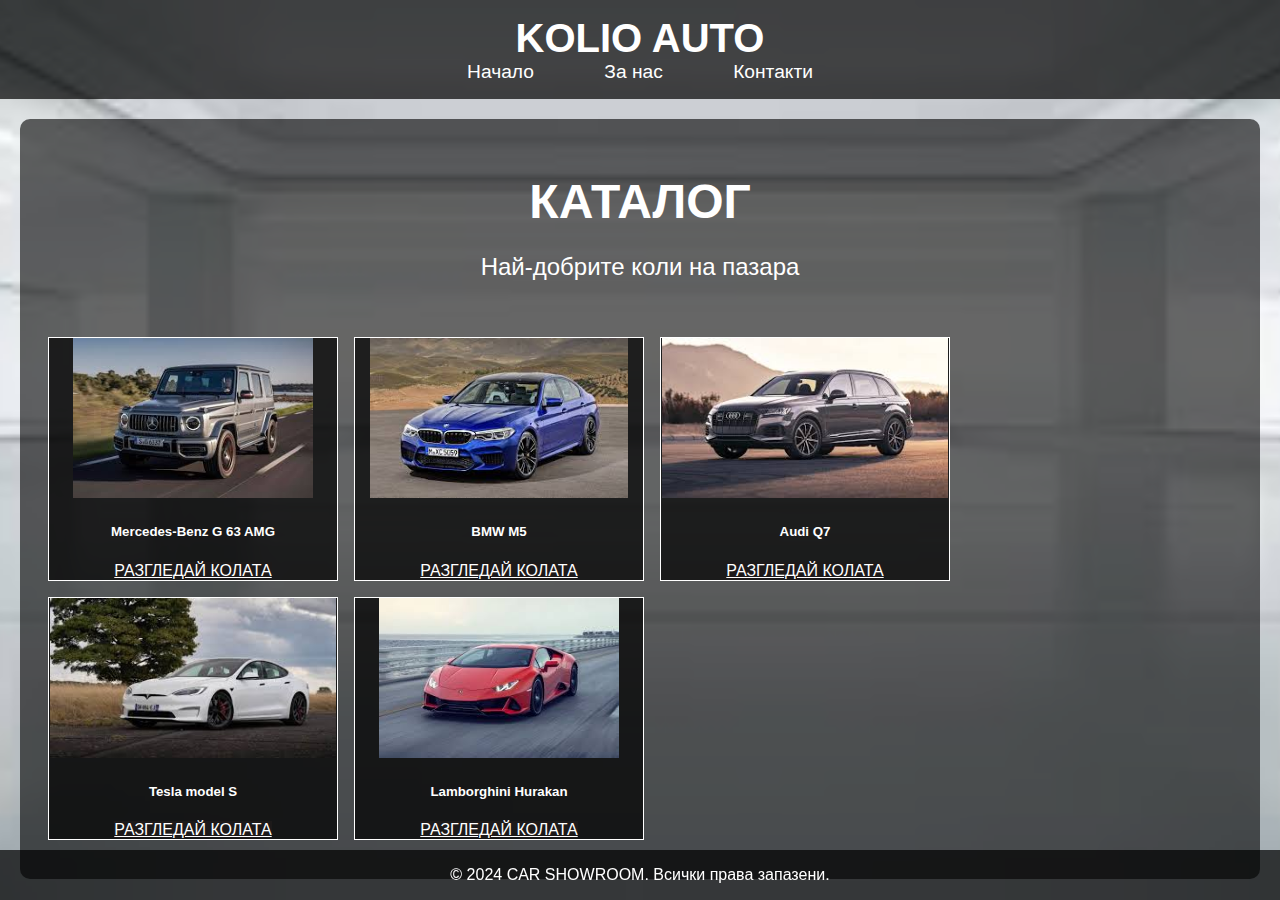
<file: docs/index.html>
<!DOCTYPE html>
<html lang="en">
<head>
    <meta charset="UTF-8">
    <meta name="viewport" content="width=device-width, initial-scale=1.0">
    <title>CAR SHOWROOM</title>
    <script src="https://cdn.jsdelivr.net/npm/bootstrap@5.3.3/dist/js/bootstrap.bundle.min.js" integrity="sha384-YvpcrYf0tY3lHB60NNkmXc5s9fDVZLESaAA55NDzOxhy9GkcIdslK1eN7N6jIeHz" crossorigin="anonymous"></script>
    <link rel="stylesheet" href="./styles/styles.css">
</head>
<body>
  
    <header>
        <h1>KOLIO AUTO</h1>
        <nav>
            <ul>
                <li><a href="./index.html">Начало</a></li>
                <li><a href="aboutyou.html">За нас</a></li>
                <li><a href="contactUs.html">Контакти</a></li>
            </ul>
        </nav>
    </header>
    <main>
        <section class="hero">
            <h2>КАТАЛОГ</h2>
            <p>Най-добрите коли на пазара</p>
            <div class="  izbutani">
                <div class="card" style="width: 18rem;">
                    <img src="./media/MercedesGclass.jpg" class="card-img-top" alt="...">
                    <div class="card-body">
                        <h5 class="card-title">Mercedes-Benz G 63 AMG</h5>
                        <p class="card-text"></p>
                            <a href="./car1.html" class="btn btn-danger mt-3">РАЗГЛЕДАЙ КОЛАТА</a>
                        </div>
                    </div>
                    <div class="card special-border" style="width: 18rem;">
                        <img src="./media/BMW M5.jpg" class="card-img-top" alt="dota-pic">
                        <div class="card-body">
                            <h5 class="card-title">BMW M5</h5>
                            <p class="card-text"></p>
                                <a href="./car2.html" class="btn btn-danger mt-3">РАЗГЛЕДАЙ КОЛАТА</a>
                            </div>
                        </div>
                        <div class="card" style="width: 18rem;">
                            <img src="./media/AudiQ7.jpg" class="card-img-top" alt="...">
                            <div class="card-body">
                                <h5 class="card-title">Audi Q7</h5>
                                <p class="card-text"></p>
                                    <a href="./car3.html" class="btn btn-danger mt-3">РАЗГЛЕДАЙ КОЛАТА</a>
                                </div>
                            </div>
                            <div class="card" style="width: 18rem;">
                                <img src="./media/TeslaModelS.jpg" class="card-img-top" alt="...">
                                <div class="card-body">
                                    <h5 class="card-title">Tesla model S</h5>
                                    <p class="card-text"></p>
                                        <a href="./car4.html" class="btn btn-danger mt-3">РАЗГЛЕДАЙ КОЛАТА</a>
                                    </div>
                                </div>
                                <div class="card" style="width: 18rem;">
                                    <img src="./media/LamborghiniHurakan.jpg" class="card-img-top" alt="...">
                                    <div class="card-body">
                                        <h5 class="card-title">Lamborghini Hurakan</h5>
                                        <p class="card-text"></p>
                        <a href="./car5.html" class="btn btn-danger mt-3">РАЗГЛЕДАЙ КОЛАТА</a>
                    </div>
                </div>
                
            </div>
        </section>
    </main>
    <footer>
        <p>&copy; 2024 CAR SHOWROOM. Всички права запазени.</p>
    </footer>
    <script src="https://cdn.jsdelivr.net/npm/bootstrap@5.3.3/dist/js/bootstrap.bundle.min.js" integrity="sha384-YvpcrYf0tY3lHB60NNkmXc5s9fDVZLESaAA55NDzOxhy9GkcIdslK1eN7N6jIeHz" crossorigin="anonymous"></script>
</body>
</html>
</file>
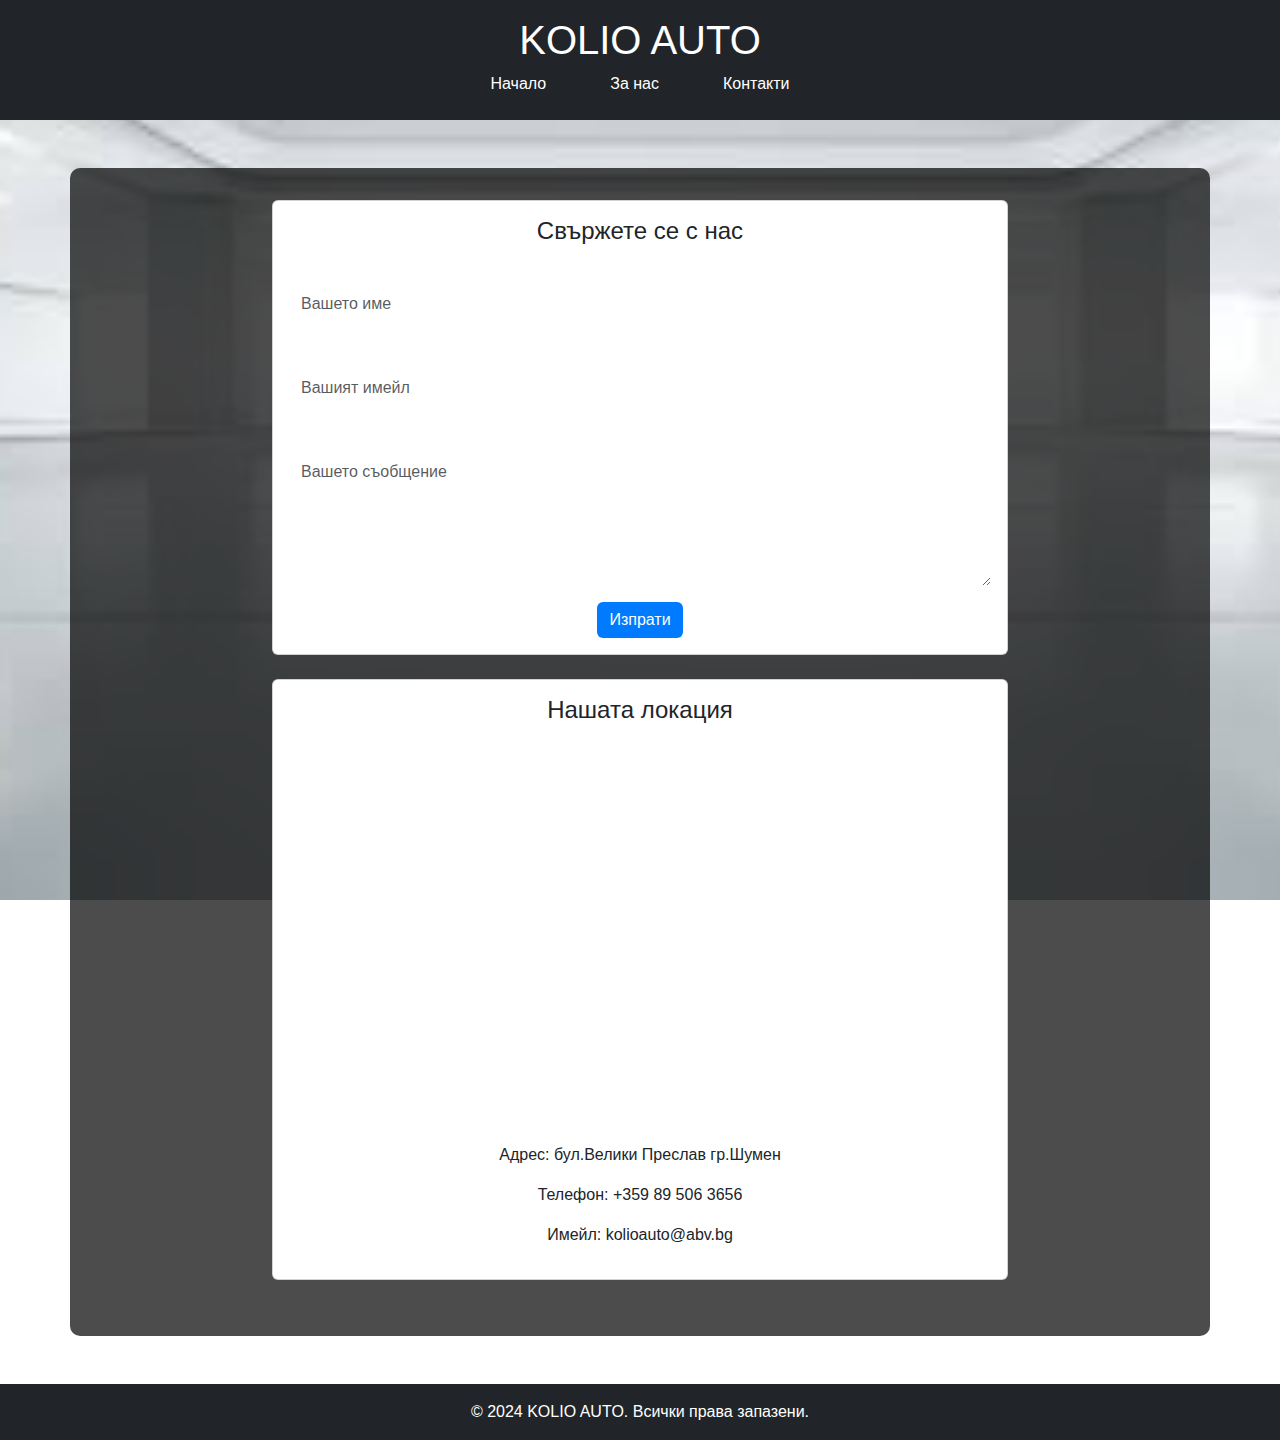
<file: docs/aboutyou.html>
<!DOCTYPE html>
<html lang="en">
<head>
    <meta charset="UTF-8">
    <meta name="viewport" content="width=device-width, initial-scale=1.0">
    <title>CAR SHOWROOM</title>
    <script src="https://cdn.jsdelivr.net/npm/bootstrap@5.3.3/dist/js/bootstrap.bundle.min.js" integrity="sha384-YvpcrYf0tY3lHB60NNkmXc5s9fDVZLESaAA55NDzOxhy9GkcIdslK1eN7N6jIeHz" crossorigin="anonymous"></script>
    <link rel="stylesheet" href="https://cdn.jsdelivr.net/npm/bootstrap@5.3.3/dist/css/bootstrap.min.css">
    <link rel="stylesheet" href="./styles/aboutyou.css">
</head>
<body>
    <header class="bg-dark text-white text-center py-3">
        <h1>KOLIO AUTO</h1>
        <nav class="nav justify-content-center">
            <ul class="nav">
                <li class="nav-item"><a class="nav-link text-white" href="./index.html">Начало</a></li>
                <li class="nav-item"><a class="nav-link text-white" href="aboutyou.html">За нас</a></li>
                <li class="nav-item"><a class="nav-link text-white" href="contactUs.html">Контакти</a></li>
            </ul>
        </nav>
    </header>
    <main class="container my-5">
        <section class="contact-info">
            <div class="row justify-content-center">
                <div class="col-md-8">
                    <div class="card mb-4">
                        <div class="card-body text-center">
                            <h4 class="card-title">Свържете се с нас</h4>
                            <form>
                                <div class="mb-3">
                                    <label for="name" class="form-label">Име</label>
                                    <input type="text" class="form-control" id="name" placeholder="Вашето име">
                                </div>
                                <div class="mb-3">
                                    <label for="email" class="form-label">Имейл</label>
                                    <input type="email" class="form-control" id="email" placeholder="Вашият имейл">
                                </div>
                                <div class="mb-3">
                                    <label for="message" class="form-label">Съобщение</label>
                                    <textarea class="form-control" id="message" rows="5" placeholder="Вашето съобщение"></textarea>
                                </div>
                                <button type="submit" class="btn btn-primary">Изпрати</button>
                            </form>
                        </div>
                    </div>
                </div>
                <div class="col-md-8">
                    <div class="card mb-4">
                        <div class="card-body text-center">
                            <h4 class="card-title">Нашата локация</h4>
                            <div class="ratio ratio-16x9 mb-3">
                                <iframe src="https://www.google.com/maps/embed?pb=!1m18!1m12!1m3!1d3151.835434509374!2d144.95373531531696!3d-37.816279979751554!2m3!1f0!2f0!3f0!3m2!1i1024!2i768!4f13.1!3m3!1m2!1s0x6ad642af0f11fd81%3A0xf57758267d11c5b6!2sVictoria%20Australia!5e0!3m2!1sen!2sbg!4v1602137839801!5m2!1sen!2sbg" allowfullscreen></iframe>
                            </div>
                            <p>Адрес: бул.Велики Преслав гр.Шумен</p>
                            <p>Телефон: +359 89 506 3656</p>
                            <p>Имейл: kolioauto@abv.bg</p>
                        </div>
                    </div>
                </div>
            </div>
        </section>
    </main>
    <footer class="bg-dark text-white text-center py-3">
        <p>&copy; 2024 KOLIO AUTO. Всички права запазени.</p>
    </footer>
    <script src="https://cdn.jsdelivr.net/npm/bootstrap@5.3.3/dist/js/bootstrap.bundle.min.js" integrity="sha384-YvpcrYf0tY3lHB60NNkmXc5s9fDVZLESaAA55NDzOxhy9GkcIdslK1eN7N6jIeHz" crossorigin="anonymous"></script>
</body>
</html>
</file>
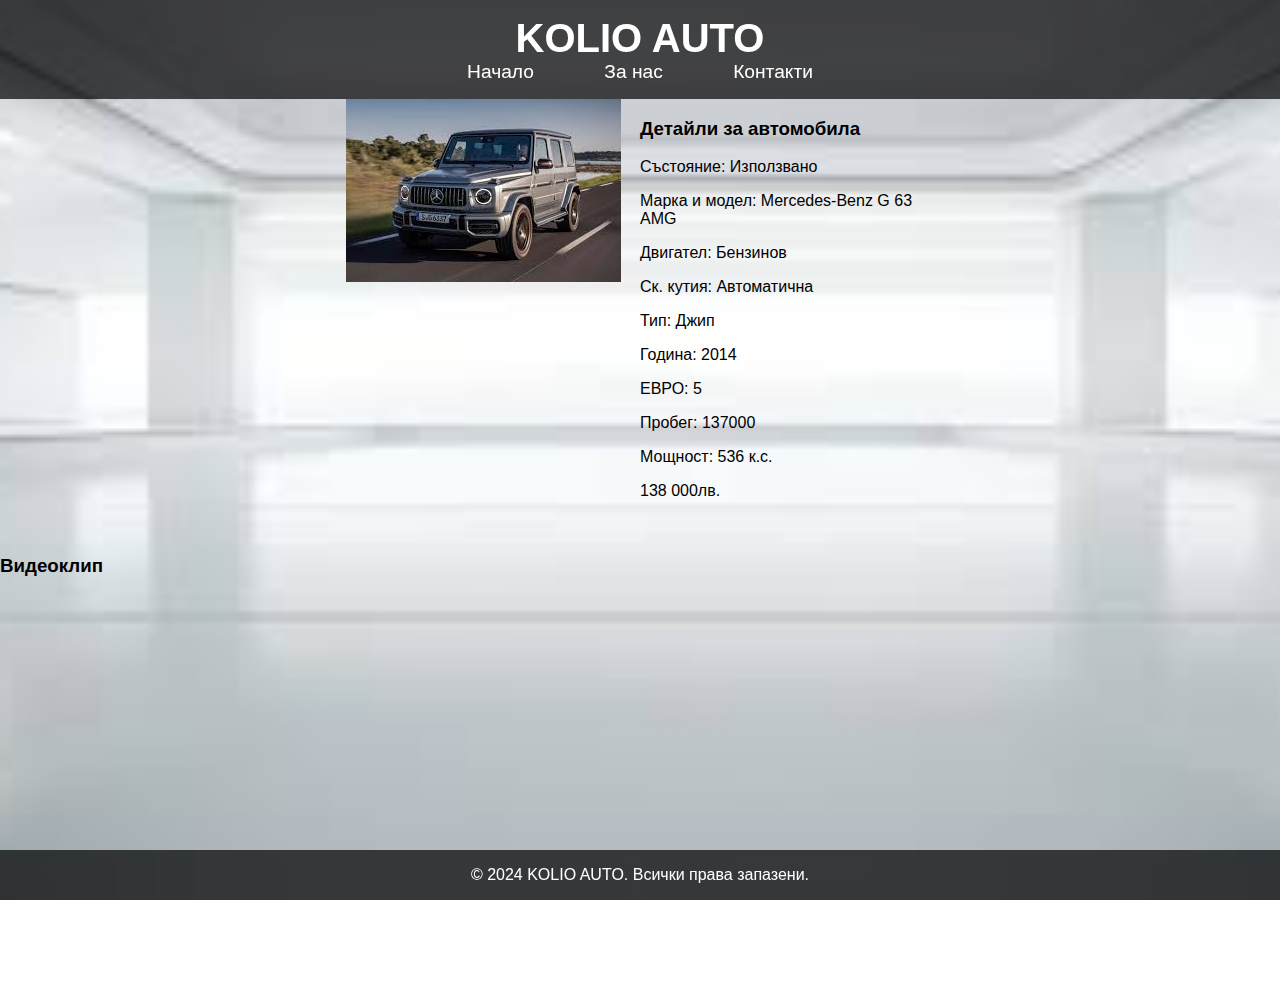
<file: docs/car1.html>
<!DOCTYPE html>
<html lang="en">
<head>
    <meta charset="UTF-8">
    <meta name="viewport" content="width=device-width, initial-scale=1.0">
    <title>Mercedes-Benz G 63 AMG</title>
    <link rel="stylesheet" href="https://cdn.jsdelivr.net/npm/bootstrap@5.3.3/dist/css/bootstrap.min.css" integrity="sha384-OERcA2xqKaKnB8zY6nlVmkA7aLOI4S48Iy3Hj6WolSVRYyCqfF5D6wodmDpPpVd4" crossorigin="anonymous">
    <link rel="stylesheet" href="./styles/car1.css">
</head>
<body>
    <header class="bg-dark text-white text-center py-3">
        <h1>KOLIO AUTO</h1>
        <nav>
            <ul class="nav justify-content-center">
                <li class="nav-item"><a class="nav-link text-white" href="./index.html">Начало</a></li>
                <li class="nav-item"><a class="nav-link text-white" href="aboutyou.html">За нас</a></li>
                <li class="nav-item"><a class="nav-link text-white" href="contactUs.html">Контакти</a></li>
            </ul>
        </nav>
    </header>
    <main class="container my-5">
        <section class="car-details d-flex flex-wrap align-items-center">
            <div class="details-and-image d-flex flex-wrap">
                <div class="car-image col-md-6">
                    <img src="./media/MercedesGclass.jpg" class="img-fluid" alt="Mercedes-Benz G 63 AMG">
                </div>
                <div class="car-info col-md-6">
                    <h3>Детайли за автомобила</h3>
                    <p>Състояние: Използвано</p>
                    <p>Марка и модел: Mercedes-Benz G 63 AMG</p>
                    <p>Двигател: Бензинов</p>
                    <p>Ск. кутия: Автоматична</p>
                    <p>Тип: Джип</p>
                    <p>Година: 2014</p>
                    <p>ЕВРО: 5</p>
                    <p>Пробег: 137000</p>
                    <p>Мощност: 536 к.с.</p>
                    <p>138 000лв.</p>
                </div>
            </div>
            <div class="video col-md-6">
                <h3 class="text-center">Видеоклип</h3>
                <div class="ratio ratio-16x9">
                    <iframe width="700" height="400" src="https://www.youtube.com/embed/GEXR-laNoK4?si=eBANyv3dmcZ5GGoJ" title="YouTube video player" frameborder="0" allow="accelerometer; autoplay; clipboard-write; encrypted-media; gyroscope; picture-in-picture; web-share" referrerpolicy="strict-origin-when-cross-origin" allowfullscreen></iframe>
                </div>
            </div>
        </section>
    </main>
    <footer class="bg-dark text-white text-center py-3">
        <p>&copy; 2024 KOLIO AUTO. Всички права запазени.</p>
    </footer>
    <script src="https://cdn.jsdelivr.net/npm/bootstrap@5.3.3/dist/js/bootstrap.bundle.min.js" integrity="sha384-YvpcrYf0tY3lHB60NNkmXc5s9fDVZLESaAA55NDzOxhy9GkcIdslK1eN7N6jIeHz" crossorigin="anonymous"></script>
</body>
</html>
</file>
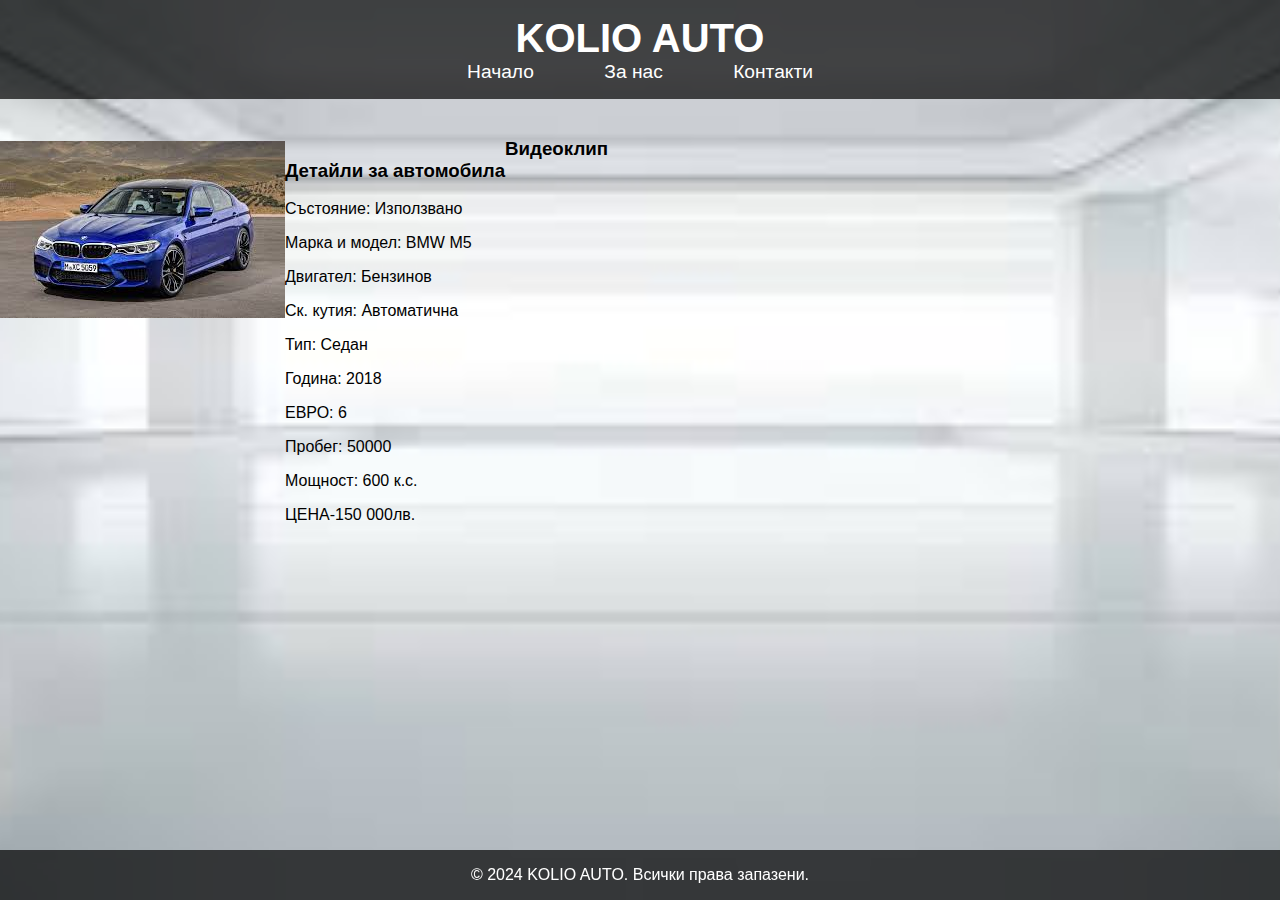
<file: docs/car2.html>
<!DOCTYPE html>
<html lang="en">
<head>
    <meta charset="UTF-8">
    <meta name="viewport" content="width=device-width, initial-scale=1.0">
    <title>BMW M5</title>
    <link rel="stylesheet" href="https://cdn.jsdelivr.net/npm/bootstrap@5.3.3/dist/css/bootstrap.min.css" integrity="sha384-OERcA2xqKaKnB8zY6nlVmkA7aLOI4S48Iy3Hj6WolSVRYyCqfF5D6wodmDpPpVd4" crossorigin="anonymous">
    <link rel="stylesheet" href="./styles/car2.css">
</head>
<body>
    <header class="bg-dark text-white text-center py-3">
        <h1>KOLIO AUTO</h1>
        <nav>
            <ul class="nav justify-content-center">
                <li class="nav-item"><a class="nav-link text-white" href="./index.html">Начало</a></li>
                <li class="nav-item"><a class="nav-link text-white" href="aboutyou.html">За нас</a></li>
                <li class="nav-item"><a class="nav-link text-white" href="contactUs.html">Контакти</a></li>
            </ul>
        </nav>
    </header>
    <main class="container my-5">
        <section class="car-details d-flex flex-wrap align-items-center">
            <div class="details-and-image d-flex flex-wrap">
                <div class="car-image col-md-6">
                    <img src="./media/BMW M5.jpg" class="img-fluid" alt="BMW M5">
                </div>
                <div class="car-info col-md-6">
                    <h3>Детайли за автомобила</h3>
                    <p>Състояние: Използвано</p>
                    <p>Марка и модел: BMW M5</p>
                    <p>Двигател: Бензинов</p>
                    <p>Ск. кутия: Автоматична</p>
                    <p>Тип: Седан</p>
                    <p>Година: 2018</p>
                    <p>ЕВРО: 6</p>
                    <p>Пробег: 50000</p>
                    <p>Мощност: 600 к.с.</p>
                    <p>ЦЕНА-150 000лв.</p>
                </div>
            </div>
            <div class="video col-md-6">
                <h3 class="text-center">Видеоклип</h3>
                <div class="ratio ratio-16x9">
                    <iframe width="700" height="400" src="https://www.youtube.com/embed/bnyZKZo_xmE?si=Tu8kcuy5HSkj4QcO" title="YouTube video player" frameborder="0" allow="accelerometer; autoplay; clipboard-write; encrypted-media; gyroscope; picture-in-picture; web-share" referrerpolicy="strict-origin-when-cross-origin" allowfullscreen></iframe>
                </div>
            </div>
        </section>
    </main>
    <footer class="bg-dark text-white text-center py-3">
        <p>&copy; 2024 KOLIO AUTO. Всички права запазени.</p>
    </footer>
    <script src="https://cdn.jsdelivr.net/npm/bootstrap@5.3.3/dist/js/bootstrap.bundle.min.js" integrity="sha384-YvpcrYf0tY3lHB60NNkmXc5s9fDVZLESaAA55NDzOxhy9GkcIdslK1eN7N6jIeHz" crossorigin="anonymous"></script>
</body>
</html>
</file>
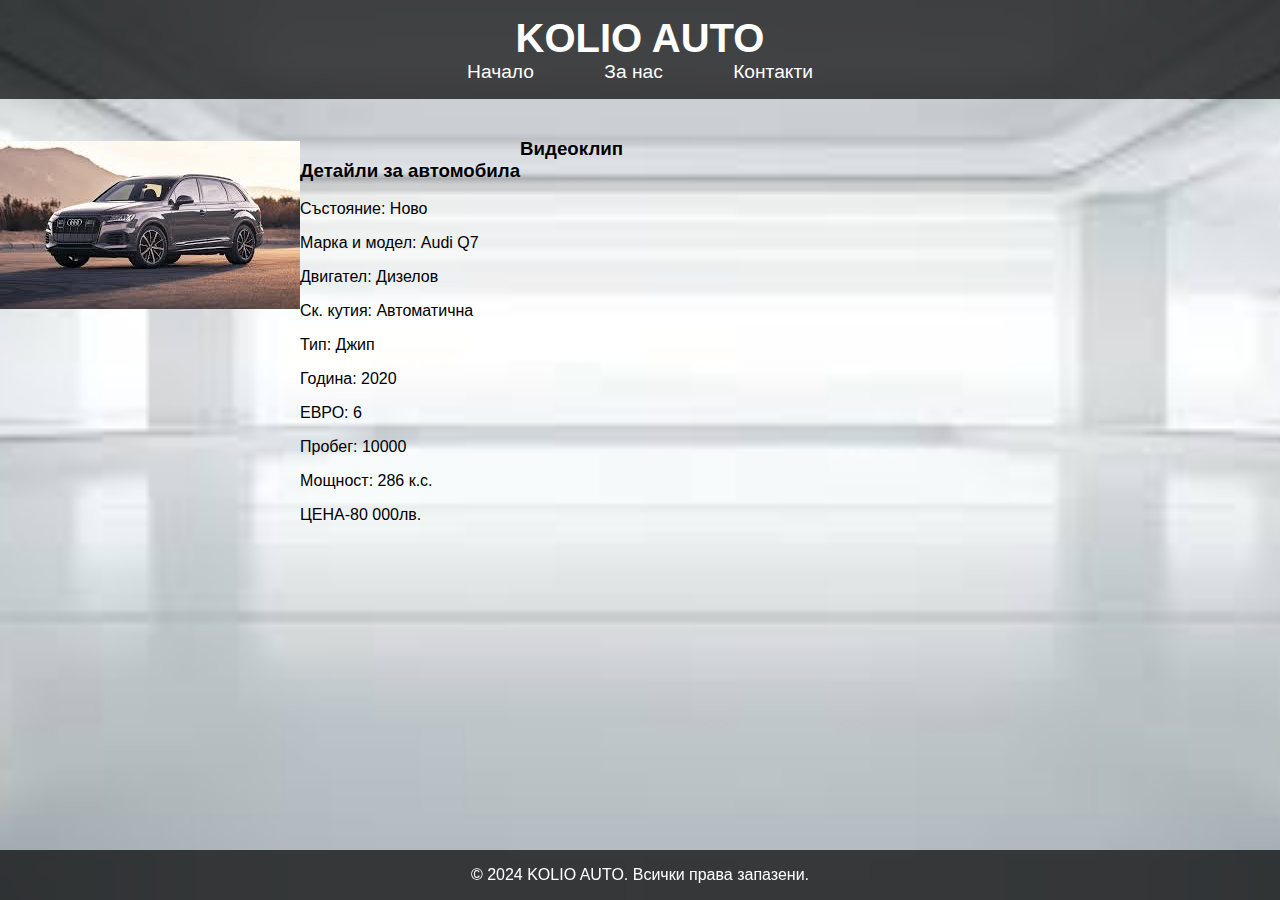
<file: docs/car3.html>
<!DOCTYPE html>
<html lang="en">
<head>
    <meta charset="UTF-8">
    <meta name="viewport" content="width=device-width, initial-scale=1.0">
    <title>Audi Q7</title>
    <link rel="stylesheet" href="https://cdn.jsdelivr.net/npm/bootstrap@5.3.3/dist/css/bootstrap.min.css" integrity="sha384-OERcA2xqKaKnB8zY6nlVmkA7aLOI4S48Iy3Hj6WolSVRYyCqfF5D6wodmDpPpVd4" crossorigin="anonymous">
    <link rel="stylesheet" href="./styles/car3.css">
</head>
<body>
    <header class="bg-dark text-white text-center py-3">
        <h1>KOLIO AUTO</h1>
        <nav>
            <ul class="nav justify-content-center">
                <li class="nav-item"><a class="nav-link text-white" href="./index.html">Начало</a></li>
                <li class="nav-item"><a class="nav-link text-white" href="aboutyou.html">За нас</a></li>
                <li class="nav-item"><a class="nav-link text-white" href="contactUs.html">Контакти</a></li>
            </ul>
        </nav>
    </header>
    <main class="container my-5">
        <section class="car-details d-flex flex-wrap align-items-center">
            <div class="details-and-image d-flex flex-wrap">
                <div class="car-image col-md-6">
                    <img src="./media/AudiQ7.jpg" class="img-fluid" alt="Audi Q7">
                </div>
                <div class="car-info col-md-6">
                    <h3>Детайли за автомобила</h3>
                    <p>Състояние: Ново</p>
                    <p>Марка и модел: Audi Q7</p>
                    <p>Двигател: Дизелов</p>
                    <p>Ск. кутия: Aвтоматична</p>
                    <p>Тип: Джип</p>
                    <p>Година: 2020</p>
                    <p>ЕВРО: 6</p>
                    <p>Пробег: 10000</p>
                    <p>Мощност: 286 к.с.</p>
                    <p>ЦЕНА-80 000лв.</p>
                </div>
            </div>
            <div class="video col-md-6">
                <h3 class="text-center">Видеоклип</h3>
                <div class="ratio ratio-16x9">
                    <iframe width="700" height="400" src="https://www.youtube.com/embed/b5T81OvRPu4?si=pIHKTOzgAxDF3h0Z" title="YouTube video player" frameborder="0" allow="accelerometer; autoplay; clipboard-write; encrypted-media; gyroscope; picture-in-picture; web-share" referrerpolicy="strict-origin-when-cross-origin" allowfullscreen></iframe>
                </div>
            </div>
        </section>
    </main>
    <footer class="bg-dark text-white text-center py-3">
        <p>&copy; 2024 KOLIO AUTO. Всички права запазени.</p>
    </footer>
    <script src="https://cdn.jsdelivr.net/npm/bootstrap@5.3.3/dist/js/bootstrap.bundle.min.js" integrity="sha384-YvpcrYf0tY3lHB60NNkmXc5s9fDVZLESaAA55NDzOxhy9GkcIdslK1eN7N6jIeHz" crossorigin="anonymous"></script>
</body>
</html>
</file>
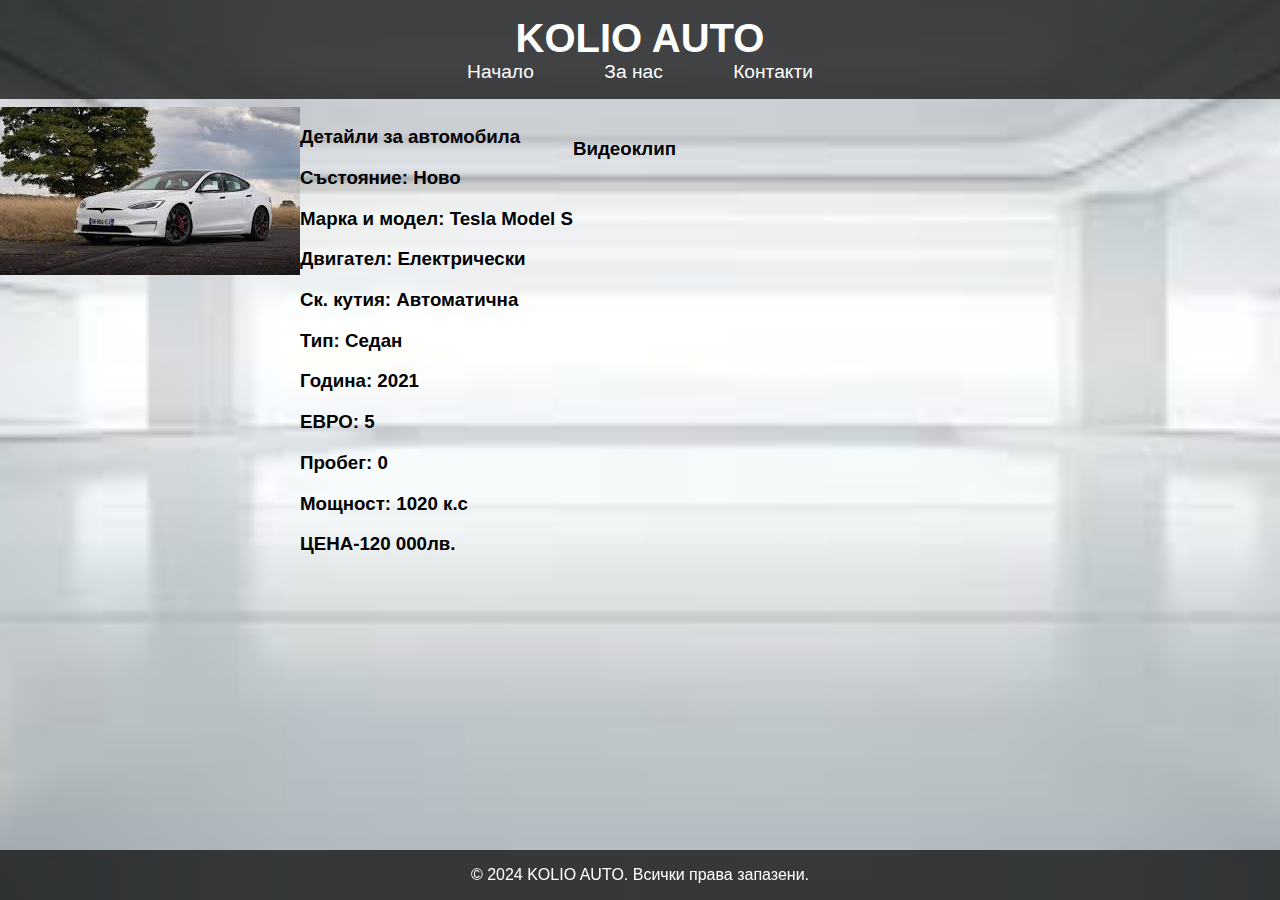
<file: docs/car4.html>
<!DOCTYPE html>
<html lang="en">
<head>
    <meta charset="UTF-8">
    <meta name="viewport" content="width=device-width, initial-scale=1.0">
    <title>Mercedes-Benz G 63 AMG</title>
    <link rel="stylesheet" href="https://cdn.jsdelivr.net/npm/bootstrap@5.3.3/dist/css/bootstrap.min.css" integrity="sha384-OERcA2xqKaKnB8zY6nlVmkA7aLOI4S48Iy3Hj6WolSVRYyCqfF5D6wodmDpPpVd4" crossorigin="anonymous">
    <link rel="stylesheet" href="./styles/car4.css">
    <!DOCTYPE html>
    <html lang="en">
    <head>
        <meta charset="UTF-8">
        <meta name="viewport" content="width=device-width, initial-scale=1.0">
        <title>Tesla model S</title>
        <link rel="stylesheet" href="https://cdn.jsdelivr.net/npm/bootstrap@5.3.3/dist/css/bootstrap.min.css" integrity="sha384-OERcA2xqKaKnB8zY6nlVmkA7aLOI4S48Iy3Hj6WolSVRYyCqfF5D6wodmDpPpVd4" crossorigin="anonymous">
        <link rel="stylesheet" href="./styles/car4.css">
    </head>
    <body>
        <header class="bg-dark text-white text-center py-3">
            <h1>KOLIO AUTO</h1>
            <nav>
                <ul class="nav justify-content-center">
                    <li class="nav-item"><a class="nav-link text-white" href="./index.html">Начало</a></li>
                    <li class="nav-item"><a class="nav-link text-white" href="aboutyou.html">За нас</a></li>
                    <li class="nav-item"><a class="nav-link text-white" href="contactUs.html">Контакти</a></li>
                </ul>
            </nav>
        </header>
        <main class="container my-5">
            <section class="car-details d-flex flex-wrap align-items-center">
                <div class="details-and-image d-flex flex-wrap">
                    <div class="car-image col-md-6">
                        <img src="./media/TeslaModelS.jpg" class="img-fluid" alt="Tesla model S">
                    </div>
                    <div class="car-info col-md-6">
                        <h3>Детайли за автомобила
                        <p>Състояние: Ново</p>
                        <p>Марка и модел: Tesla Model S</p>
                        <p>Двигател: Електрически</p>
                        <p>Ск. кутия: Автоматична</p>
                        <p>Тип: Седан</p>
                        <p>Година: 2021</p>
                        <p>ЕВРО: 5</p>
                        <p>Пробег: 0</p>
                        <p>Мощност: 1020 к.с</p>
                        <p>ЦЕНА-120 000лв.</p>
                    </div>
                </div>
                <div class="video col-md-6">
                    <h3 class="text-center">Видеоклип</h3>
                    <div class="ratio ratio-16x9">
                        <iframe width="700" height="400" src="https://www.youtube.com/embed/bpLRQdB76fw?si=Lf_PaRXwcLxyg2nu" title="YouTube video player" frameborder="0" allow="accelerometer; autoplay; clipboard-write; encrypted-media; gyroscope; picture-in-picture; web-share" referrerpolicy="strict-origin-when-cross-origin" allowfullscreen></iframe>
                    </div>
                </div>
            </section>
        </main>
        <footer class="bg-dark text-white text-center py-3">
            <p>&copy; 2024 KOLIO AUTO. Всички права запазени.</p>
        </footer>
        <script src="https://cdn.jsdelivr.net/npm/bootstrap@5.3.3/dist/js/bootstrap.bundle.min.js" integrity="sha384-YvpcrYf0tY3lHB60NNkmXc5s9fDVZLESaAA55NDzOxhy9GkcIdslK1eN7N6jIeHz" crossorigin="anonymous"></script>
    </body>
    </html>
</file>
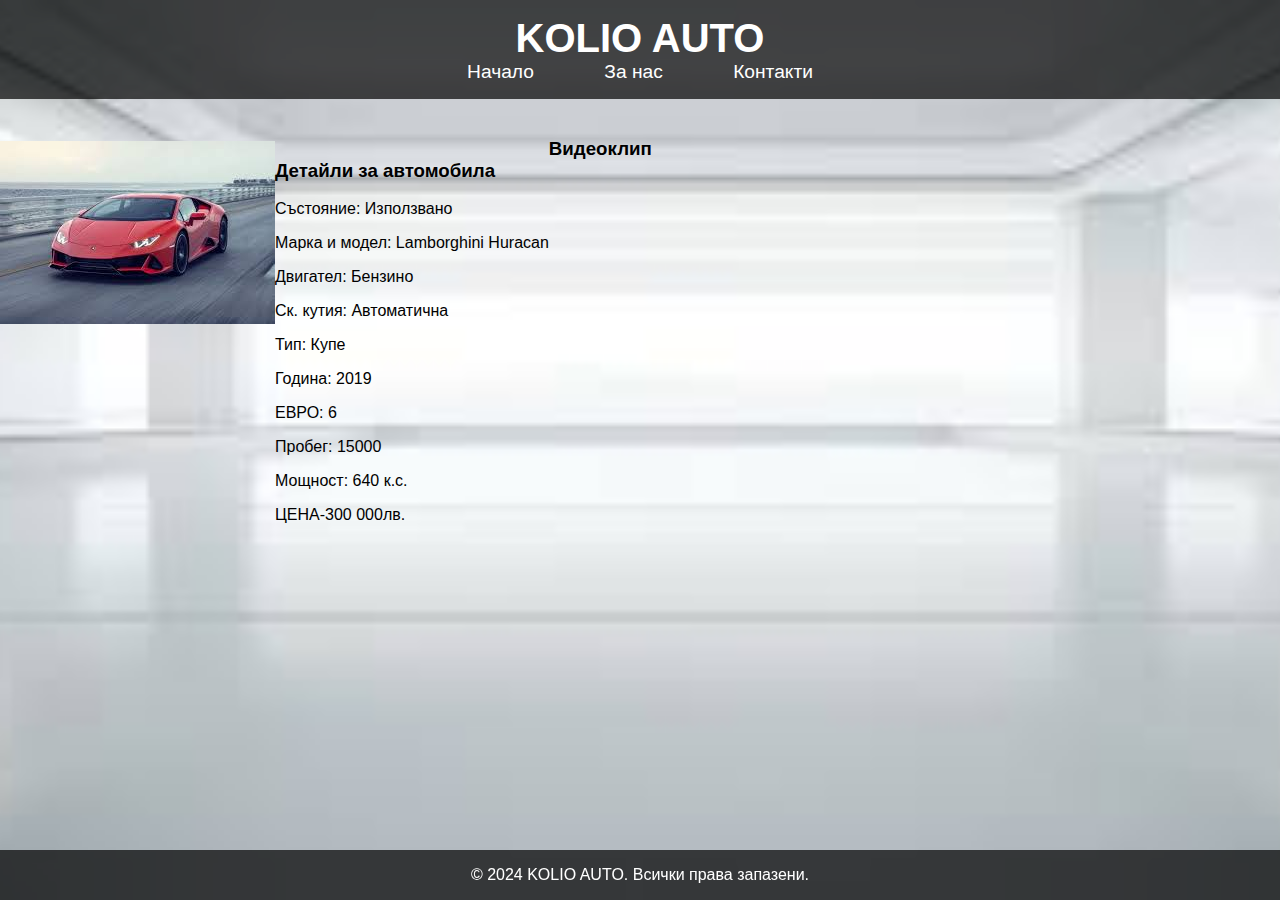
<file: docs/car5.html>
<!DOCTYPE html>
<html lang="en">
<head>
    <meta charset="UTF-8">
    <meta name="viewport" content="width=device-width, initial-scale=1.0">
    <title>Lamborghini Hurakan</title>
    <link rel="stylesheet" href="https://cdn.jsdelivr.net/npm/bootstrap@5.3.3/dist/css/bootstrap.min.css" integrity="sha384-OERcA2xqKaKnB8zY6nlVmkA7aLOI4S48Iy3Hj6WolSVRYyCqfF5D6wodmDpPpVd4" crossorigin="anonymous">
    <link rel="stylesheet" href="./styles/car5.css">
</head>
<body>
    <header class="bg-dark text-white text-center py-3">
        <h1>KOLIO AUTO</h1>
        <nav>
            <ul class="nav justify-content-center">
                <li class="nav-item"><a class="nav-link text-white" href="./index.html">Начало</a></li>
                <li class="nav-item"><a class="nav-link text-white" href="aboutyou.html">За нас</a></li>
                <li class="nav-item"><a class="nav-link text-white" href="contactUs.html">Контакти</a></li>
            </ul>
        </nav>
    </header>
    <main class="container my-5">
        <section class="car-details d-flex flex-wrap align-items-center">
            <div class="details-and-image d-flex flex-wrap">
                <div class="car-image col-md-6">
                    <img src="./media/LamborghiniHurakan.jpg" class="img-fluid" alt="Lamborghini Hurakan">
                </div>
                <div class="car-info col-md-6">
                    <h3>Детайли за автомобила</h3>
                    <p>Състояние: Използвано</p>
                    <p>Марка и модел: Lamborghini Huracan</p>
                    <p>Двигател: Бензино</p> 
                    <p>Ск. кутия: Автоматична</p> 
                    <p>Тип: Купе</p>
                    <p>Година: 2019</p>
                    <p>ЕВРО: 6</p>
                    <p>Пробег: 15000</p>
                    <p>Мощност: 640 к.с.</p>
                    <p>ЦЕНА-300 000лв.</p>
                </div>
            </div>
            <div class="video col-md-6">
                <h3 class="text-center">Видеоклип</h3>
                <div class="ratio ratio-16x9">
                    <iframe width="700" height="400" src="https://www.youtube.com/embed/j5byKvAka0o?si=v_6vBgR3M_F9f1bl" title="YouTube video player" frameborder="0" allow="accelerometer; autoplay; clipboard-write; encrypted-media; gyroscope; picture-in-picture; web-share" referrerpolicy="strict-origin-when-cross-origin" allowfullscreen></iframe>
                </div>
            </div>
        </section>
    </main>
    <footer class="bg-dark text-white text-center py-3">
        <p>&copy; 2024 KOLIO AUTO. Всички права запазени.</p>
    </footer>
    <script src="https://cdn.jsdelivr.net/npm/bootstrap@5.3.3/dist/js/bootstrap.bundle.min.js" integrity="sha384-YvpcrYf0tY3lHB60NNkmXc5s9fDVZLESaAA55NDzOxhy9GkcIdslK1eN7N6jIeHz" crossorigin="anonymous"></script>
</body>
</html>
</file>
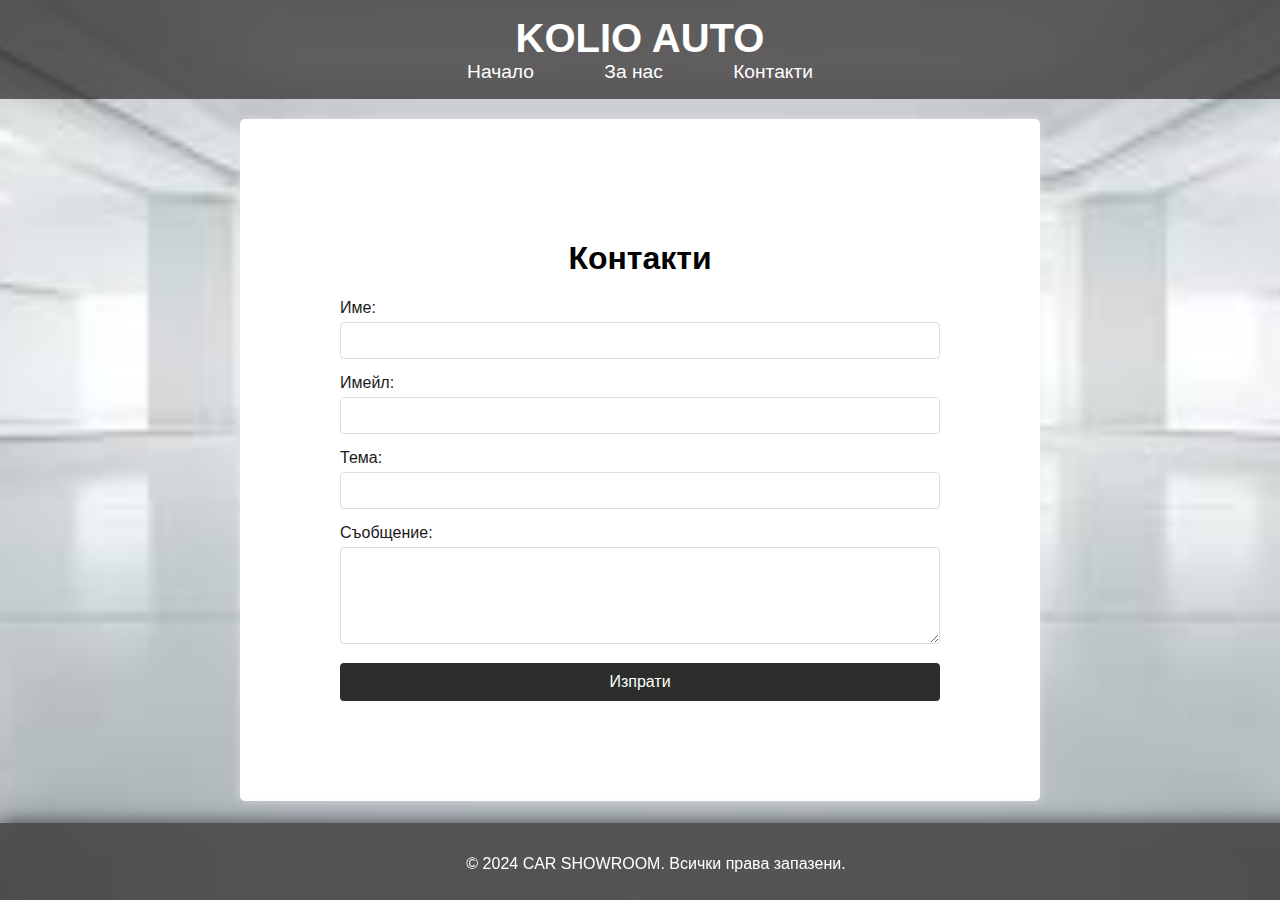
<file: docs/contactUs.html>
<!DOCTYPE html>
<html lang="en">
<head>
    <meta charset="UTF-8">
    <meta name="viewport" content="width=device-width, initial-scale=1.0">
    <title>CAR SHOWROOM</title>
    <script src="https://cdn.jsdelivr.net/npm/bootstrap@5.3.3/dist/js/bootstrap.bundle.min.js" integrity="sha384-YvpcrYf0tY3lHB60NNkmXc5s9fDVZLESaAA55NDzOxhy9GkcIdslK1eN7N6jIeHz" crossorigin="anonymous"></script>
    <link rel="stylesheet" href="./styles/contactUs.css">
</head>
<body>
   
     <header>
    <div class="navigation">
        <h1>KOLIO AUTO</h1>
        <nav>
            <ul>
                <li><a href="./index.html">Начало</a></li>
                <li><a href="aboutyou.html">За нас</a></li>
                <li><a href="contactUs.html">Контакти</a></li>
            </ul>
        </nav>
    </header> 
    <div class="nav-item dropdown ">
        
        
    </div>
</div>
    <div class="container">
        <h1>Контакти</h1>
        <form action="submit_form.php" method="post">
            <div class="form-group">
                <label for="name">Име:</label>
                <input type="text" id="name" name="name" required>
            </div>
            <div class="form-group">
                <label for="email">Имейл:</label>
                <input type="email" id="email" name="email" required>
            </div>
            <div class="form-group">
                <label for="subject">Тема:</label>
                <input type="text" id="subject" name="subject" required>
            </div>
            <div class="form-group">
                <label for="message">Съобщение:</label>
                <textarea id="message" name="message" rows="5" required></textarea>
            </div>
            <button type="submit">Изпрати</button>
        </form>
    </div>

    <footer>
        <p>&copy; 2024 CAR SHOWROOM. Всички права запазени.</p>
    </footer>



<script src="https://cdn.jsdelivr.net/npm/bootstrap@5.3.3/dist/js/bootstrap.bundle.min.js"
    integrity="sha384-YvpcrYf0tY3lHB60NNkmXc5s9fDVZLESaAA55NDzOxhy9GkcIdslK1eN7N6jIeHz"
    crossorigin="anonymous"></script>
</body>
</html>
</file>
<file: docs/styles/styles.css>
body {
    font-family: 'Segoe UI', Tahoma, Geneva, Verdana, sans-serif;
    margin: 0;
    padding: 0;
    background: url('../media/carshowroom2.jpg') no-repeat center center fixed;
    background-size: cover;
    color: #fff;
}

header {
    background: rgba(0, 0, 0, 0.7);
    padding: 1em 0;
    text-align: center;
    position: sticky;
    top: 0;
    z-index: 1000;
}
.btn-danger {
    color: #fff; /* Цвят на текста - бял */
    background-color: #1d1a1a; /* Фонов цвят на бутона - сив */
    border-color: #000000; /* Цвят на рамката на бутона - сив */
}

.btn-danger:hover {
    background-color: #495057; /* Сив фон при ховър */
    border-color: #495057; /* Сива рамка при ховър */
}


header h1 {
    margin: 0;
    font-size: 2.5em;
}

nav ul {
    list-style-type: none;
    padding: 0;
    margin: 0;
    display: flex;
    justify-content: center;
    gap: 2em;
}

nav ul li {
    display: inline;
}

nav ul li a {
    color: #fff;
    text-decoration: none;
    font-size: 1.2em;
    padding: 0.5em 1em;
    transition: background 0.3s ease;
}

nav ul li a:hover {
    background: rgba(255, 255, 255, 0.2);
    border-radius: 5px;
}

.logo-link {
    text-decoration: none;
}

.logo {
    width: 150px;
    cursor: pointer;
}

.hero {
    display: flex;
    flex-direction: column;
    justify-content: center;
    align-items: center;
    text-align: center;
    height: 80vh; /* Връщане на оригиналната височина */
    background: rgba(0, 0, 0, 0.6);
    padding: 20px;
    border-radius: 10px;
    margin: 20px;
}



.special-border {
    border: 5px solid rgb(241, 234, 241);
}

div.izbutani {
    margin-top: 3rem;
    display: flex;
    justify-content: srgb(247, 244, 247)etween;
    flex-wrap: wrap;
}

div.izbutani > div.card {
    min-width: 1rem;
    margin: 0.5rem;
   
}

div.card > img {
    height: 10rem; /* Намалена височина на изображението */
}

div.card {
    background-color: rgba(0, 0, 0, 0.7); /* Подбираме цвят, който се съчетава с основните цветове */
    color: #fff; /* Текстът остава бял за контраст */
    border: 1px solid #fff; /* Подчертаваме картите с бяла рамка */
}

div.card:hover {
    -webkit-box-shadow: inset 0px 0px 54px -8px rgba(255, 255, 255, 0.5);
    -moz-box-shadow: inset 0px 0px 54px -8px rgba(255, 255, 255, 0.5);
    box-shadow: inset 0px 0px 54px -8px rgba(255, 255, 255, 0.5);
    border: 3px solid rgb(217, 214, 210);
}

.hero h2 {
    font-size: 3em;
    margin: 0.5em 0;
}

.hero p {
    font-size: 1.5em;
    margin: 0;
}

footer {
    background: rgba(0, 0, 0, 0.7);
    text-align: center;
    padding: 1em 0;
    position: fixed;
    width: 100%;
    bottom: 0;
}

footer p {
    margin: 0;
}
</file>
<file: docs/styles/aboutyou.css>
/* Основни стилове */
body {
    font-family: 'Segoe UI', Tahoma, Geneva, Verdana, sans-serif;
    margin: 0;
    padding: 0;
    background: url('../media/carshowroom2.jpg') no-repeat center center fixed;
    background-size: cover;
    color: #fff;
}

header {
    background: rgba(0, 0, 0, 0.7);
}

header h1 {
    margin: 0;
    font-size: 2.5em;
}

nav ul {
    list-style-type: none;
    padding: 0;
    margin: 0;
    display: flex;
    justify-content: center;
    gap: 2em;
}

nav ul li {
    display: inline;
}

nav ul li a {
    color: #fff;
    text-decoration: none;
    font-size: 1.2em;
    padding: 0.5em 1em;
    transition: background 0.3s ease;
}

nav ul li a:hover {
    background: rgba(255, 255, 255, 0.2);
    border-radius: 5px;
}

.form-control.custom-border {
    border: 2px solid black !important;
}


main {
    background: rgba(0, 0, 0, 0.7);
    padding: 2em;
    border-radius: 10px;
    margin-bottom: 20px;
}

footer {
    background: rgba(0, 0, 0, 0.7);
    text-align: center;
    padding: 1em 0;
}

footer p {
    margin: 0;
}

form .form-label, form .form-control {
    color: #fff;
    background: rgba(255, 255, 255, 0.1);
    border: none;
}

form .form-control:focus {
    background: rgba(255, 255, 255, 0.2);
    color: #fff;
}

.btn-primary {
    background-color: #007bff;
    border: none;
}

.embed-responsive {
    position: relative;
    display: block;
    width: 100%;
    padding: 0;
    overflow: hidden;
}

.embed-responsive::before {
    display: block;
    content: "";
}

.embed-responsive-16by9::before {
    padding-top: 56.25%;
}

.embed-responsive .embed-responsive-item,
.embed-responsive embed,
.embed-responsive iframe,
.embed-responsive object,
.embed-responsive video {
    position: absolute;
    top: 0;
    bottom: 0;
    left: 0;
    width: 100%;
    height: 100%;
    border: 0;
}
.card-body{
    text-align: center;
}
</file>
<file: docs/styles/car1.css>
body {
    font-family: 'Segoe UI', Tahoma, Geneva, Verdana, sans-serif;
    margin: 0;
    padding: 0;
    background: url('../media/carshowroom2.jpg') no-repeat center center fixed;
    background-size: cover;
    color: #fff;
}

header {
    background: rgba(0, 0, 0, 0.7);
    padding: 1em 0;
    text-align: center;
    position: sticky;
    top: 0;
    z-index: 1000;
}
.car-details {
    display: flex;
    flex-wrap: wrap;
    justify-content: center;
    align-items: center;
}

.car-details h3,
.car-details p {
    color: #000; /* Черен текст */
}


header h1 {
    margin: 0;
    font-size: 2.5em;
}

nav ul {
    list-style-type: none;
    padding: 0;
    margin: 0;
    display: flex;
    justify-content: center;
    gap: 2em;
}

nav ul li {
    display: inline;
}

nav ul li a {
    color: #fff;
    text-decoration: none;
    font-size: 1.2em;
    padding: 0.5em 1em;
    transition: background 0.3s ease;
}

nav ul li a:hover {
    background: rgba(255, 255, 255, 0.2);
    border-radius: 5px;
}

.logo-link {
    text-decoration: none;
}

.logo {
    width: 150px;
    cursor: pointer;
}

.car-details {
    display: flex;
    flex-wrap: wrap;
    align-items: center;
}

.details-and-image {
    display: flex;
    flex-wrap: wrap;
}

.car-image,
.car-info {
    flex: 1 1 100%;
}

.video {
    flex: 1 1 100%;
    margin-top: 20px;
}

@media (min-width: 768px) {
    .car-image,
    .car-info,
    .video {
        flex: 5;
    }
}

footer {
    background: rgba(0, 0, 0, 0.7);
    text-align: center;
    padding: 1em 0;
    position: fixed;
    width: 100%;
    bottom: 0;
}

footer p {
    margin: 0;
}
</file>
<file: docs/styles/car2.css>
body {
    font-family: 'Segoe UI', Tahoma, Geneva, Verdana, sans-serif;
    margin: 0;
    padding: 0;
    background: url('../media/carshowroom2.jpg') no-repeat center center fixed;
    background-size: cover;
    color: #fff;
}

header {
    background: rgba(0, 0, 0, 0.7);
    padding: 1em 0;
    text-align: center;
    position: sticky;
    top: 0;
    z-index: 1000;
}
.car-details {
    display: flex;
    flex-wrap: wrap;
    justify-content: center;
    align-items: center;
}

.car-details h3,
.car-details p {
    color: #000; /* Черен текст */
}


header h1 {
    margin: 0;
    font-size: 2.5em;
}

nav ul {
    list-style-type: none;
    padding: 0;
    margin: 0;
    display: flex;
    justify-content: center;
    gap: 2em;
}

nav ul li {
    display: inline;
}

nav ul li a {
    color: #fff;
    text-decoration: none;
    font-size: 1.2em;
    padding: 0.5em 1em;
    transition: background 0.3s ease;
}

nav ul li a:hover {
    background: rgba(255, 255, 255, 0.2);
    border-radius: 5px;
}

.logo-link {
    text-decoration: none;
}

.logo {
    width: 150px;
    cursor: pointer;
}

.car-details {
    display: flex;
    flex-wrap: wrap;
    align-items: center;
}

.details-and-image {
    display: flex;
    flex-wrap: wrap;
}

.car-image,
.car-info {
    flex: 1 1 100%;
}

.video {
    flex: 1 1 100%;
    margin-top: 20px;
}

@media (min-width: 768px) {
    .car-image,
    .car-info,
    .video {
        flex: 5;
    }
}

footer {
    background: rgba(0, 0, 0, 0.7);
    text-align: center;
    padding: 1em 0;
    position: fixed;
    width: 100%;
    bottom: 0;
}

footer p {
    margin: 0;
}
</file>
<file: docs/styles/car3.css>
body {
    font-family: 'Segoe UI', Tahoma, Geneva, Verdana, sans-serif;
    margin: 0;
    padding: 0;
    background: url('../media/carshowroom2.jpg') no-repeat center center fixed;
    background-size: cover;
    color: #fff;
}

header {
    background: rgba(0, 0, 0, 0.7);
    padding: 1em 0;
    text-align: center;
    position: sticky;
    top: 0;
    z-index: 1000;
}
.car-details {
    display: flex;
    flex-wrap: wrap;
    justify-content: center;
    align-items: center;
}

.car-details h3,
.car-details p {
    color: #000; /* Черен текст */
}


header h1 {
    margin: 0;
    font-size: 2.5em;
}

nav ul {
    list-style-type: none;
    padding: 0;
    margin: 0;
    display: flex;
    justify-content: center;
    gap: 2em;
}

nav ul li {
    display: inline;
}

nav ul li a {
    color: #fff;
    text-decoration: none;
    font-size: 1.2em;
    padding: 0.5em 1em;
    transition: background 0.3s ease;
}

nav ul li a:hover {
    background: rgba(255, 255, 255, 0.2);
    border-radius: 5px;
}

.logo-link {
    text-decoration: none;
}

.logo {
    width: 150px;
    cursor: pointer;
}

.car-details {
    display: flex;
    flex-wrap: wrap;
    align-items: center;
}

.details-and-image {
    display: flex;
    flex-wrap: wrap;
}

.car-image,
.car-info {
    flex: 1 1 100%;
}

.video {
    flex: 1 1 100%;
    margin-top: 20px;
}

@media (min-width: 768px) {
    .car-image,
    .car-info,
    .video {
        flex: 5;
    }
}

footer {
    background: rgba(0, 0, 0, 0.7);
    text-align: center;
    padding: 1em 0;
    position: fixed;
    width: 100%;
    bottom: 0;
}

footer p {
    margin: 0;
}
</file>
<file: docs/styles/car4.css>
body {
    font-family: 'Segoe UI', Tahoma, Geneva, Verdana, sans-serif;
    margin: 0;
    padding: 0;
    background: url('../media/carshowroom2.jpg') no-repeat center center fixed;
    background-size: cover;
    color: #fff;
}

header {
    background: rgba(0, 0, 0, 0.7);
    padding: 1em 0;
    text-align: center;
    position: sticky;
    top: 0;
    z-index: 1000;
}
.car-details {
    display: flex;
    flex-wrap: wrap;
    justify-content: center;
    align-items: center;
}

.car-details h3,
.car-details p {
    color: #000; /* Черен текст */
}


header h1 {
    margin: 0;
    font-size: 2.5em;
}

nav ul {
    list-style-type: none;
    padding: 0;
    margin: 0;
    display: flex;
    justify-content: center;
    gap: 2em;
}

nav ul li {
    display: inline;
}

nav ul li a {
    color: #fff;
    text-decoration: none;
    font-size: 1.2em;
    padding: 0.5em 1em;
    transition: background 0.3s ease;
}

nav ul li a:hover {
    background: rgba(255, 255, 255, 0.2);
    border-radius: 5px;
}

.logo-link {
    text-decoration: none;
}

.logo {
    width: 150px;
    cursor: pointer;
}

.car-details {
    display: flex;
    flex-wrap: wrap;
    align-items: center;
}

.details-and-image {
    display: flex;
    flex-wrap: wrap;
}

.car-image,
.car-info {
    flex: 1 1 100%;
}

.video {
    flex: 1 1 100%;
    margin-top: 20px;
}

@media (min-width: 768px) {
    .car-image,
    .car-info,
    .video {
        flex: 5;
    }
}

footer {
    background: rgba(0, 0, 0, 0.7);
    text-align: center;
    padding: 1em 0;
    position: fixed;
    width: 100%;
    bottom: 0;
}

footer p {
    margin: 0;
}
</file>
<file: docs/styles/car5.css>
body {
    font-family: 'Segoe UI', Tahoma, Geneva, Verdana, sans-serif;
    margin: 0;
    padding: 0;
    background: url('../media/carshowroom2.jpg') no-repeat center center fixed;
    background-size: cover;
    color: #fff;
}

header {
    background: rgba(0, 0, 0, 0.7);
    padding: 1em 0;
    text-align: center;
    position: sticky;
    top: 0;
    z-index: 1000;
}
.car-details {
    display: flex;
    flex-wrap: wrap;
    justify-content: center;
    align-items: center;
}

.car-details h3,
.car-details p {
    color: #000; /* Черен текст */
}


header h1 {
    margin: 0;
    font-size: 2.5em;
}

nav ul {
    list-style-type: none;
    padding: 0;
    margin: 0;
    display: flex;
    justify-content: center;
    gap: 2em;
}

nav ul li {
    display: inline;
}

nav ul li a {
    color: #fff;
    text-decoration: none;
    font-size: 1.2em;
    padding: 0.5em 1em;
    transition: background 0.3s ease;
}

nav ul li a:hover {
    background: rgba(255, 255, 255, 0.2);
    border-radius: 5px;
}

.logo-link {
    text-decoration: none;
}

.logo {
    width: 150px;
    cursor: pointer;
}

.car-details {
    display: flex;
    flex-wrap: wrap;
    align-items: center;
}

.details-and-image {
    display: flex;
    flex-wrap: wrap;
}

.car-image,
.car-info {
    flex: 1 1 100%;
}

.video {
    flex: 1 1 100%;
    margin-top: 20px;
}

@media (min-width: 768px) {
    .car-image,
    .car-info,
    .video {
        flex: 5;
    }
}

footer {
    background: rgba(0, 0, 0, 0.7);
    text-align: center;
    padding: 1em 0;
    position: fixed;
    width: 100%;
    bottom: 0;
}

footer p {
    margin: 0;
}
</file>
<file: docs/styles/contactUs.css>
body {
    font-family: 'Segoe UI', Tahoma, Geneva, Verdana, sans-serif;
    margin: 0;
    padding: 0;
    background: url('../media/carshowroom2.jpg') no-repeat center center fixed;
    background-size: cover;
    color: #fff;
}

header {
    background: rgba(43, 38, 38, 0.7);
    padding: 1em 0;
    text-align: center;
    position: sticky;
    top: 0;
    z-index: 1000;
}

header h1 {
    margin: 0;
    font-size: 2.5em;
    color:#fff
}

nav ul {
    list-style-type: none;
    padding: 0;
    margin: 0;
    display: flex;
    justify-content:center;
    gap: 2em;
}

nav ul li {
    display: inline;
}

nav ul li a {
    color: #fff;
    text-decoration: none;
    font-size: 1.2em;
    padding: 0.5em 1em;
    transition: background 0.3s ease;
}

nav ul li a:hover {
    background: rgba(255, 255, 255, 0.2);
    border-radius: 5px;

}

.logo-link {
text-decoration: none;
    }

.logo {
    width: 150px;
    cursor: pointer;
}
.btn:hover, .btn:focus, .btn:ActiveBorder
{
    box-shadow:0 0 20px rgba(220, 210, 210, 0.637);
    -webkit-transform: scale (1.1);
    transform:scale(1.1);
    text-decoration:inline-block;
    color: #171715d1;
    text-shadow:2px 2px 2px rgba(36, 31, 31, 0.637);
}
.nav-link {
  position: fixed;
  top: 1rem;
  right: 2rem;
  background-color: #272a28;
}
.dropdown-menu
{
  background-color: #252725;
  text-align:justify;
  width:8rem;
  color:rgb(29, 26, 26);
  color: #313431 ;
 
}
.dropdown-item
{
  text-align:justify;
  box-shadow: #b4f0b7;
 
  color:rgb(238, 227, 227);
    color: #323732 ;

  
}
.container {
  background-color: #ffffff;
  padding: 100px;
  border-radius: 5px;
  box-shadow: 0 0 10px rgba(239, 232, 232, 0.612);
  max-width: 600px;
  margin: 20px auto;
  
 

  
}

h1 {
  text-align: center;
  color: #020202;
}

.form-group {
  margin-bottom: 15px;
}

label {
  display: block;
  margin-bottom: 5px;
  color: #1b1919;
}

input[type="text"],
input[type="email"],
textarea {
  width: 100%;
  padding: 10px;
  border: 1px solid #ddd;
  border-radius: 4px;
  box-sizing: border-box;
}

button[type="submit"] {
  background-color: #2b2e2b;
  color: white;
  padding: 10px 15px;
  border: none;
  border-radius: 4px;
  cursor: pointer;
  width: 100%;
  font-size: 16px;
}

button[type="submit"]:hover {
  background-color: #a2a6a2;
}


footer {
  background-color:rgba(43, 38, 38, 0.7);
  text-align: center;
  padding: 1em;
  position: fixed;
  bottom: 0;
  width: 100%;
  height: 45px;
  box-shadow:0 0 20px rgba(0, 0, 0, 0.637);
}
</file>
